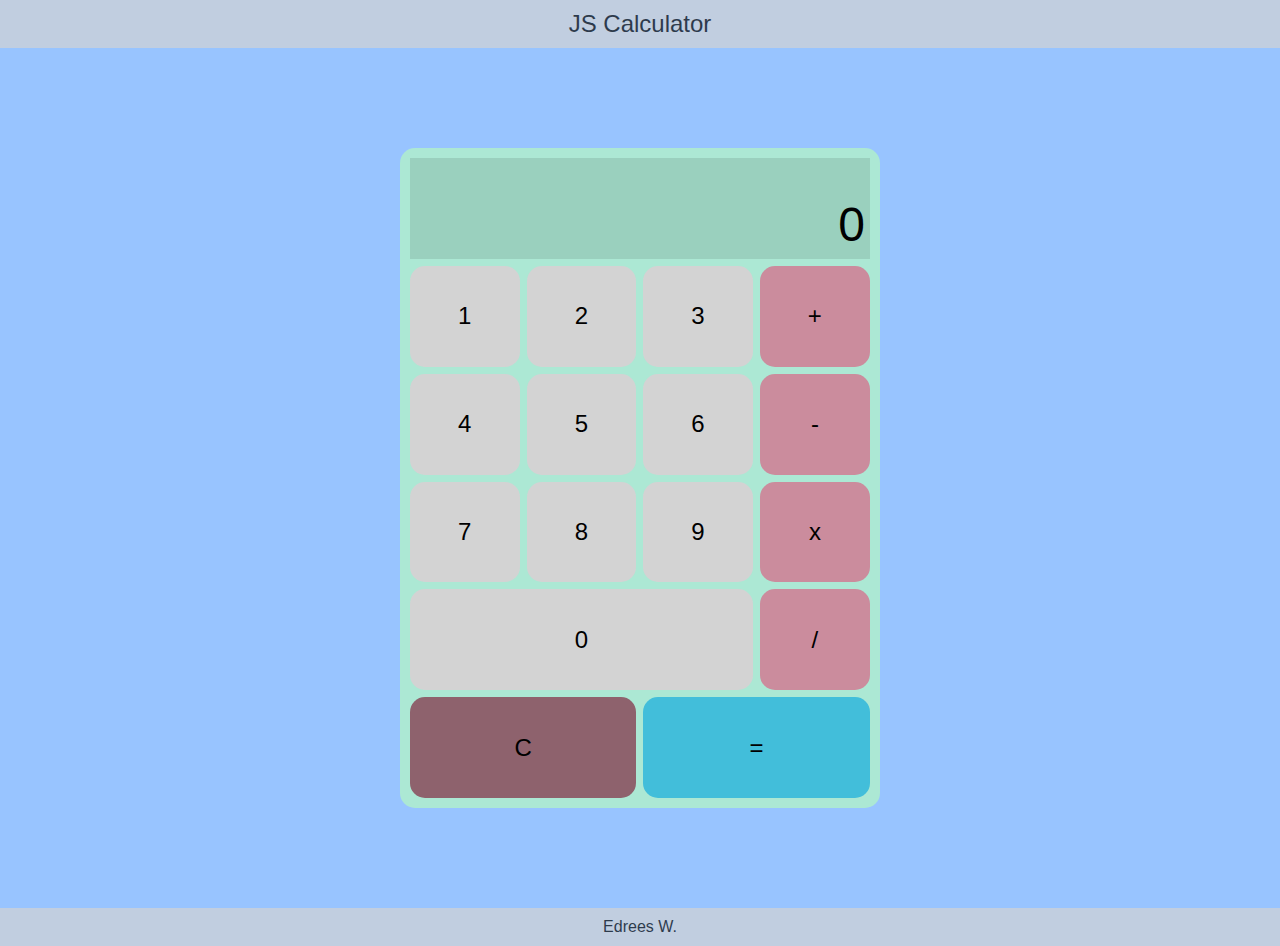
<file: index.html>
<!DOCTYPE html>
<html>
<head>
	<title>Calculator</title>
	<meta charset="utf-8">
	<link rel="stylesheet" type="text/css" href="./calculator-style.css">
</head>
<body>
	<header>JS Calculator</header>

	<div id="calc-body">
		
		<div id="display">
			<div id="top-display"></div>
			<div id="main-display">0</div>
		</div>
		
		<button id="one" class="num-btn btn">1</button>
		<button id="two" class="num-btn btn">2</button>
		<button id="three" class="num-btn btn">3</button>
		
		<button id="four" class="num-btn btn">4</button>
		<button id="five" class="num-btn btn">5</button>
		<button id="six" class="num-btn btn">6</button>
				
		<button id="seven" class="num-btn btn">7</button>
		<button id="eight" class="num-btn btn">8</button>
		<button id="nine" class="num-btn btn">9</button>
				
		<button id="zero" class="num-btn btn">0</button>

		<button id="add" class="operator-btn btn">+</button>
		<button id="sub" class="operator-btn btn">-</button>
		<button id="mul" class="operator-btn btn">x</button>
		<button id="div" class="operator-btn btn">/</button>
		
		<button id="clear-btn" class="btn">C</button>
		<button id= "equals-btn" class="btn">=</button>
	</div>

	<footer>Edrees W.</footer>
	<script src="./calculator.js"></script>
</body>
</html>

<!-- TODO: 
	complete UI/gui
	start with making numbers display when pressing buttons, get clear working (maybe add backspace)
	after that, start the main logic
-->
</file>
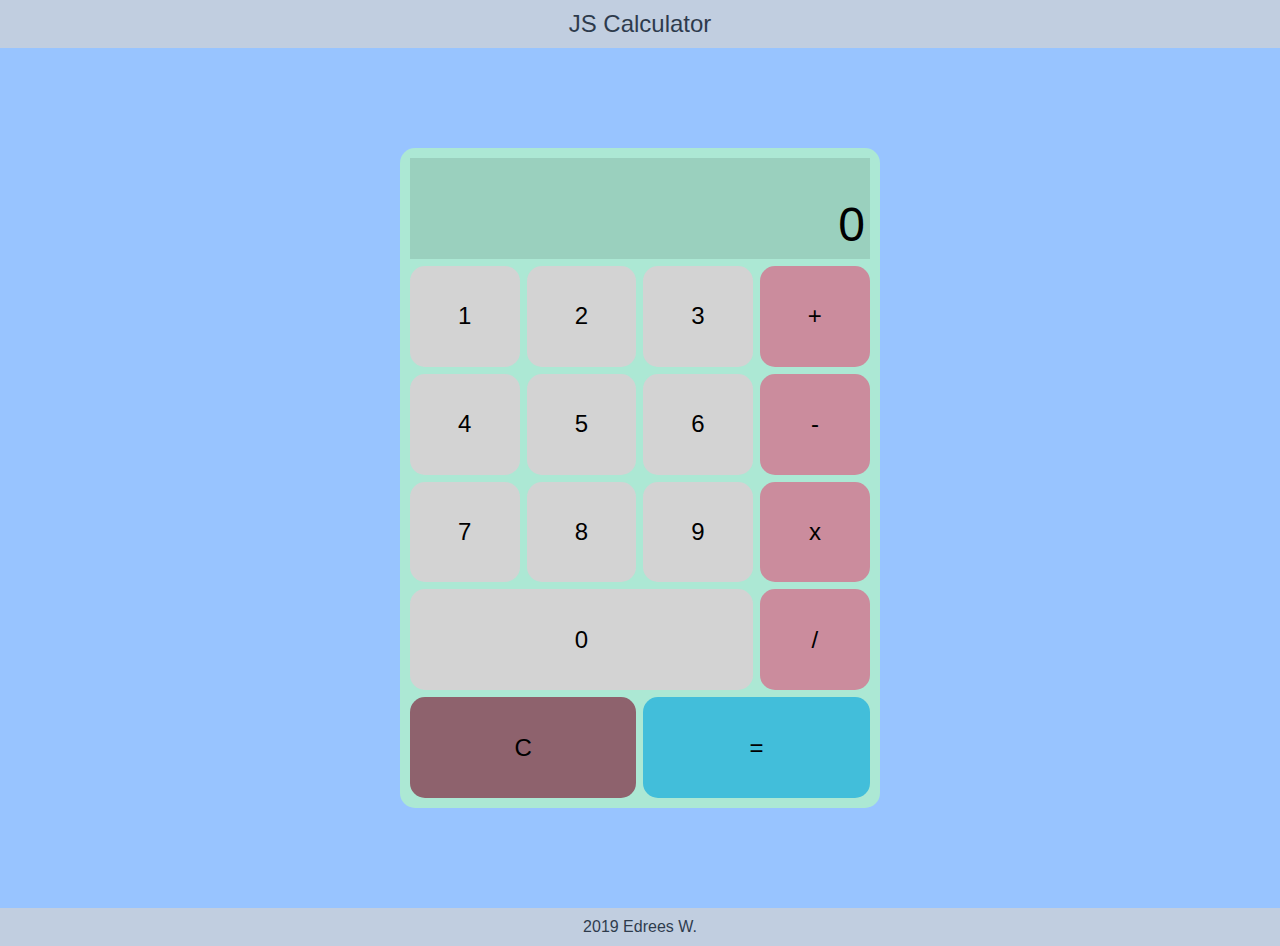
<file: calculator.html>
<!DOCTYPE html>
<html>
<head>
	<title>Calculator</title>
	<meta charset="utf-8">
	<link rel="stylesheet" type="text/css" href="./calculator-style.css">
</head>
<body>
	<header>JS Calculator</header>

	<div id="calc-body">
		
		<div id="display">
			<div id="top-display"></div>
			<div id="main-display">0</div>
		</div>
		
		<button id="one" class="num-btn btn">1</button>
		<button id="two" class="num-btn btn">2</button>
		<button id="three" class="num-btn btn">3</button>
		
		<button id="four" class="num-btn btn">4</button>
		<button id="five" class="num-btn btn">5</button>
		<button id="six" class="num-btn btn">6</button>
				
		<button id="seven" class="num-btn btn">7</button>
		<button id="eight" class="num-btn btn">8</button>
		<button id="nine" class="num-btn btn">9</button>
				
		<button id="zero" class="num-btn btn">0</button>

		<button id="add" class="operator-btn btn">+</button>
		<button id="sub" class="operator-btn btn">-</button>
		<button id="mul" class="operator-btn btn">x</button>
		<button id="div" class="operator-btn btn">/</button>
		
		<button id="clear-btn" class="btn">C</button>
		<button id= "equals-btn" class="btn">=</button>
	</div>

	<footer>2019 Edrees W.</footer>
	<script src="./calculator.js"></script>
</body>
</html>

<!-- TODO: 
	complete UI/gui
	start with making numbers display when pressing buttons, get clear working (maybe add backspace)
	after that, start the main logic
-->
</file>
<file: calculator-style.css>
html, body {
	margin: 0; 
	padding: 0; 
	font-family: Arial; 
	background-color: #98C4FF;
}

header {
	text-align: center; 
	margin: 0 0 100px 0; 
	padding: 10px; 
	background-color: lightgray; 
	font-size: 24px; 
	opacity: .7;
}

#calc-body {
	display: grid; 
	grid-template-rows: repeat(6, 1fr); 
	grid-template-columns: auto; 
	grid-column-gap: 7px; 
	grid-row-gap: 7px; 
	grid-template-areas: 
						"display display display display"
						"one two three addbtn"
						"four five six subbtn"
						"seven eight nine mulbtn"
						"zero zero zero divbtn" 
						"clearbtn clearbtn equalsbtn equalsbtn";
	margin: auto; 
	padding: 10px; 
	width: 460px; 
	height: 640px; 
	background-color: #ACE8D4; /*#D8DFE5; */
	border-radius: 15px; 
}

#display {
	display: flex; 
	flex-direction: column;

	overflow: hidden;
	text-overflow: ellipsis; 
	font-size: 48px; 
	text-align: right;
	
	grid-area: display; 

	margin: 0;
	padding: 0; 

	background-color: #9ad0be;
}

#display * {
	overflow: hidden;
	text-overflow: ellipsis; 
	text-align: right;
	
	margin: 0;
	padding: 5px 
}
#top-display {
	height: 30%; 
	font-size: 24px; 
}
#main-display {
	height: 70%; 
}
#one {
	grid-area: one; 
}
#two {
	grid-area: two; 
}
#three {
	grid-area: three; 
}
#four {
	grid-area: four; 
}
#five {
	grid-area: five; 
}
#six {
	grid-area: six; 
}
#seven {
	grid-area: seven; 
}
#eight {
	grid-area: eight; 
}
#nine {
	grid-area: nine; 
}
#zero {
	grid-area: zero; 
}
#add {
	grid-area: addbtn; 
}
#sub {
	grid-area: subbtn; 
}
#div {
	grid-area: divbtn; 
}
#mul {
	grid-area: mulbtn; 
}
#clear-btn {
	grid-area: clearbtn; 
	background-color: #8E626D; 
}
#clear-btn:hover {
	background-color: #7f5862; 
}
#clear-btn:active {
	background-color: #714e57; 
}
#equals-btn {
	grid-area: equalsbtn; 
	background-color: #42BEDA; 
}
#equals-btn:hover {
	background-color: #3babc4;
}
#equals-btn:active {
	background-color: #3498ae;
}
button::-moz-focus-inner {
  border: 0;
}

.btn {
	border: none;
	font-size: x-large; 
	/*
	margin: 4px; 
	padding: 10px; 
	*/
	background-color: lightgray; 
	border-radius: 15px; 
	height: 100%; 
	width: 100%; 
}

.btn:hover {
	background-color: #C8C8C8;
}
.btn:active {
	background-color: #BEBEBE;
}

.operator-btn {
	background-color: #CB8C9D; 
}
.operator-btn:hover {
	background-color: #b67e8d;
}
.operator-btn:active {
	background-color: #a2707d;
}
footer {
	margin-top: 100px; 
	padding: 10px; 
	text-align: center;
	background-color: lightgray; 
	opacity: .7;
}
</file>
